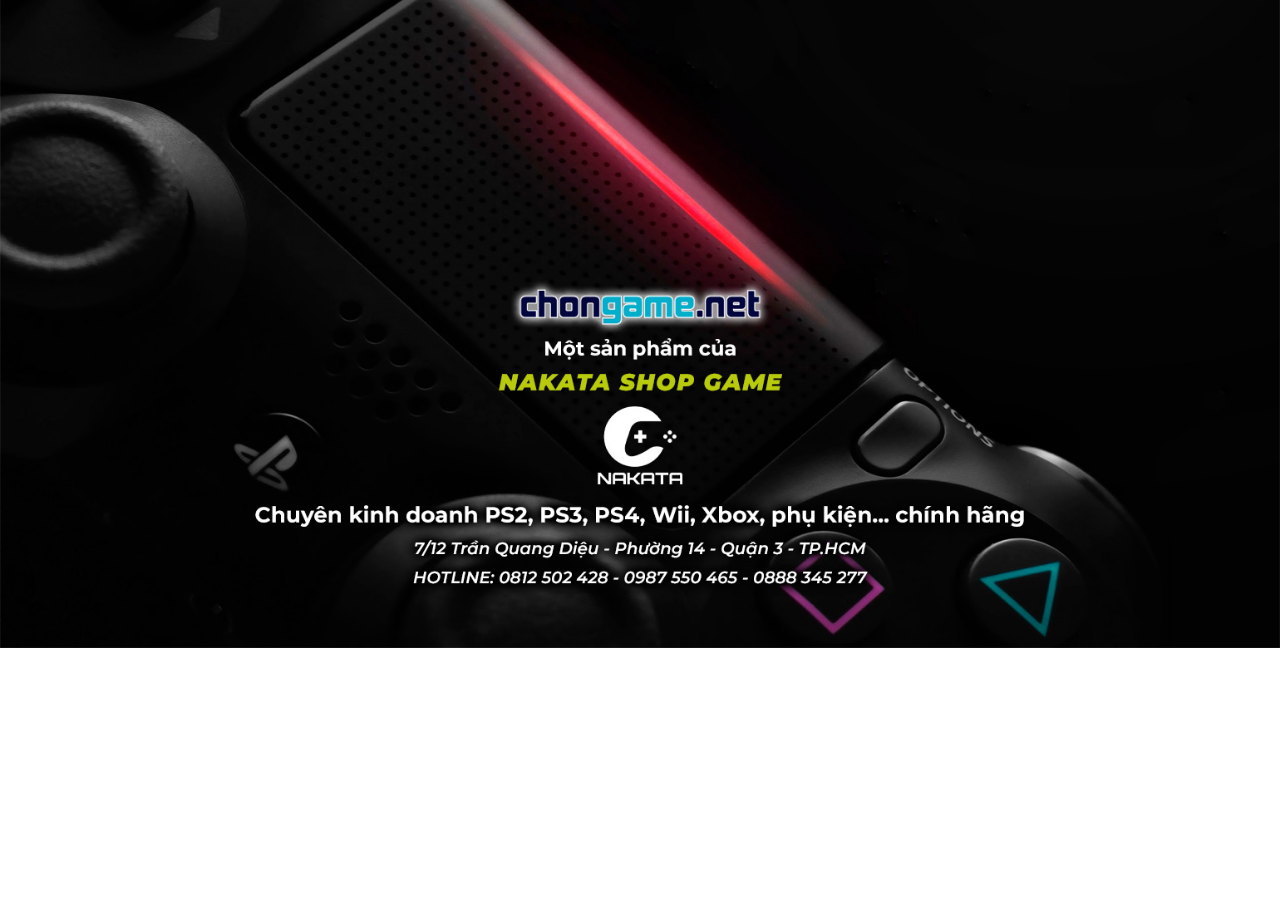
<file: cache.html>
<html manifest="900.cache">
<head>
<title>Jailbreak PS4 9.00 by Chongame.net | Hotline: 0812 502 428 - 0987 550 465 - 0888 345 277</title>
<meta http-equiv="Content-type" content="text/html;charset=UTF-8">
<link rel="stylesheet" href="style.css">
<script>
history.replaceState(null,null,'index.html');var histlength=history.length;history.go(-histlength);
function DLProgress(e){Percent=(Math.round(e.loaded / e.total * 100));msgs.innerHTML="Lưu trang: " + Percent + "%"};
function DisplayCacheProgress(){
setTimeout(function(){msgs.innerHTML="Lưu trang thành công ✔";},2000);
setTimeout(function(){location.reload();},3000);
}
window.applicationCache.addEventListener("progress",DLProgress,false);window.applicationCache.oncached=function(e){DisplayCacheProgress();};window.applicationCache.onupdateready=function(e){DisplayCacheProgress();};
</script>
</head>
<body style=overflow:hidden>
<div id=msgs class=info style='-webkit-font-feature-settings:"tnum";font-feature-settings:"tnum";'></div>
</body>
</html>
</file>
<file: style.css>
html, body {
background-image: url('img.jpg');
background-size: 100%;
background-repeat: no-repeat;
color: white;
text-align: center;
margin: 0px;
overflow: hidden;
}

.loader {
position: absolute;
left: 50%;
top: 20%;
margin: -75px 0 0 -75px;

border: 10px solid #00afcc;
border-radius: 50%;
border-top: 10px solid #02063f;
border-left: 10px solid #02063f;
width: 120px;
height: 120px;
animation: spin 1s linear infinite;
}

@keyframes spin {
0% {
transform: rotate(0deg);
}

100% {
transform: rotate(360deg);
}
}

.info {
overflow: hidden;
position: fixed;
position: absolute;
top: 35%;
left: 50%;

font-size: 30px;
font-family: sans-serif;


transform: translate(-50%, -50%);
}

.button {
		  background-color: #003263;  
		  border-radius: 5px;
		  color: white;
		  padding: .5em;
		  text-decoration: none;
		  height:100%;
		  width: 50%;
		  display:inline-table;
		  font-family: system-ui;
		}

		.button:focus,
		.button:hover {
		  background-color: #007bff;
		  color: White;
		}
.awesome {
  overflow: hidden;
position: fixed;
position: absolute;
top: 50%;
left: 50%;
font-weight: bold;
font-size: 30px;
font-family: sans-serif;
color: #FFF;

transform: translate(-50%, -50%);

}
.bling {

  -webkit-animation: colorchange 20s infinite alternate;
  font-size: 35px;
}
@-webkit-keyframes colorchange {
  0% {
    color: blue;
  }
  10% {
    color: #8e44ad;
  }
  20% {
    color: #06b491;
  }
  30% {
    color: #d35400;
  }
  40% {
    color: blue;
  }
  50% {
    color: #203d5a;
  }
  60% {
    color: blue;
  }
  70% {
    color: #29b941;
  }
  80% {
    color: #f1c40f;
  }
  90% {
    color: #037aca;
  }
  100% {
    color: rgb(156, 4, 30);
  }
}
</file>
